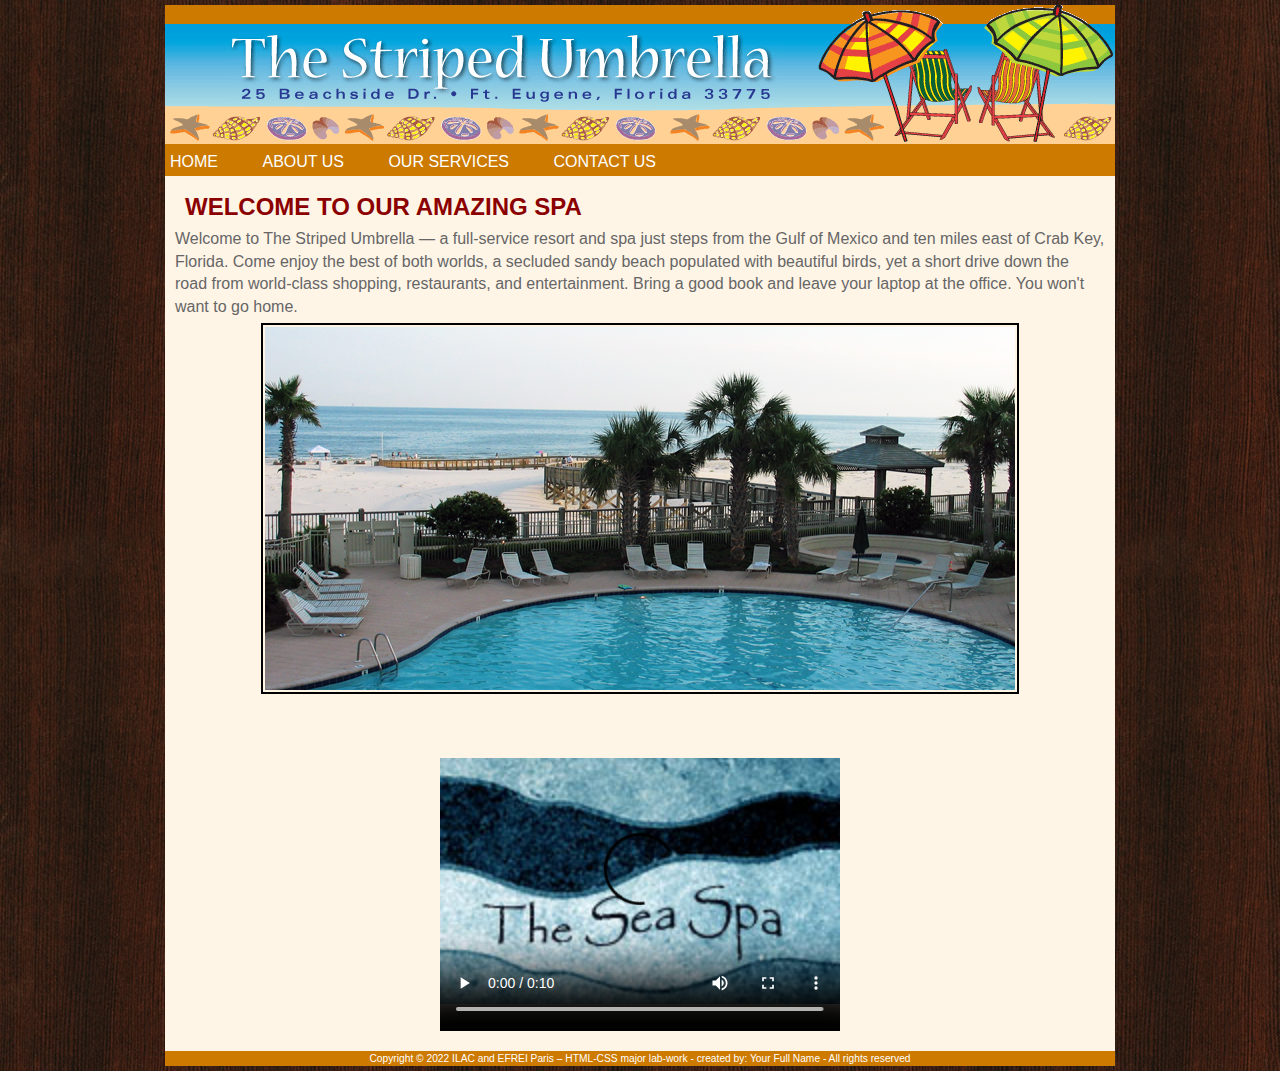
<file: index.html>
<!DOCTYPE html>
<html lang="en">

<head>
    <meta charset="utf-8">
    <title>SU Home Page</title>
    <!--
    CSS ==> Cascading Style Sheet
    Check "CSS Zen Garden" to see how the same content can be rendered in different styles
    3 ways/methods to apply/configure the styles
    starting from the more specific to the general and more global ones:
    - Inline Styles
    - Embedded (Internal) Styles
    - External Styles
    - Imported Styles
    External Styles:
    All style rules will be written in an external file (not in the same HTML file)
    this external file will have the extension of ".css",
    this file must be connected/linked to our html file
    Internal (Embedded) Styles:
    All style rules will be written inside the <head> element of our html file
    inside <style> and </style> tags
    Inline Styles:
    All style rules will be written as attributes for the html elements
    Imported styles (Not used frequently):
    Are similar to external styles for connecting with a separate file
    that contains the CSS code.
    This file can be imported into:
    - embedded styles
    - another external style sheet
    by using @import directive
    This extra one:
    - Imported Styles => @import(.....) usually used with Google fonts
    Review:
    <element attribute="value">content</element>
    HTML ==> <h1 id="test">Head Title<h1>
    Selector {
        Property: value; ==> Declaration
    }
    Using External Style Sheet:
    the styles are inside a separate (external) file
    since that file contains only CSS rules and NO HTML
    the extension of that file will be .css and Not .html
    Example:
    styles.css or style.css or my-styles.css or abc-style.css
    -->

    <!--
        Using External CSS:
        -------------------
        Add a link to an external CSS file named "css-intro.css" which is inside a sub-folder named "css"
        to apply/use external css file in our html page => link element
        we need to add:
         - href="??? File name and location ??"
         - rel="stylesheet"
        NOTE:
        In XHTML syntax, type attribute with the value of "text/css" is required.
        - type="text/css"
        It's an optional attribute with HTML5 (W3C validator will not complaint):
        - type="text/css"
        Notice by default VS code will generate: <link rel="stylesheet" href="">
        We need to place this line in the head element of every HTML page
    -->

    <!--
            We will use External Style Sheet File
            The link must be inside <head> element
            We used to add the attribute: 
            type="text/css" ==> No need with HTML5
    -->
    <link href="css/style.css" rel="stylesheet">

    <!-- Internal Styles:
         Warning:
         The [type="text/css"] attribute for the <style> element is NOT needed
         It should be omitted ==> type="text/css"
         This is the way it used to be, but no more with HTML5
         So W3C will give us this Warning Message if you use it: The type attribute for the style element is not needed and should be omitted.
         -->
    <style>
        /* We put all our internal styles inside this <style> element that is inside <header> element */
    </style>
</head>

<body>
    <!-- the main container div of all the page contents -->
    <div class="container">
        <header>
            <img src="assets/images/su_banner.gif" alt="Website Main Banner" title="Umbrella Website Banner" />
            <nav id="main-nav">
                <ul>
                    <li>
                        <a href="index.html">Home</a>
                    </li>
                    <li>
                        <a href="about.html">About Us</a>
                    </li>
                    <li>
                        <a href="services.html">Our Services</a>
                    </li>
                    <li>
                        <a href="contact.html">Contact Us</a>
                    </li>
                </ul>
            </nav>
        </header>

        <div class="content">
            <h2>Welcome to our amazing Spa</h2>
            <p>Welcome to The Striped Umbrella — a full-service resort and spa just steps from the Gulf of Mexico and
                ten miles
                east of Crab Key, Florida. Come enjoy the best of both worlds, a secluded sandy beach populated with
                beautiful
                birds, yet a short drive down the road from world-class shopping, restaurants, and entertainment. Bring
                a
                good book and leave your laptop at the office. You won't want to go home.
            </p>
            <img class="img-centre" src="assets/images/pool.jpg" alt="spa Hotel" title="spa Pool" />
            <br>
            <video controls width="400" height="300" preload="auto" loop poster="assets/images/sea_spa_logo.jpg">
                <source src="assets/media/w3schooldemo.mp4">
                <source src="assets/media/w3schooldemo.WebM">
                <source src="assets/media/w3schooldemo.ogg">
                <p>This browser does not support our video format.</p>
            </video>
        </div>

        <footer>
            <footer>
                <p>
                    Copyright &copy; 2022 ILAC and EFREI Paris – HTML-CSS major lab-work - created by: Your Full Name -
                    All rights reserved
                </p>
            </footer>
        </footer>
    </div>
</body>

</html>
</file>
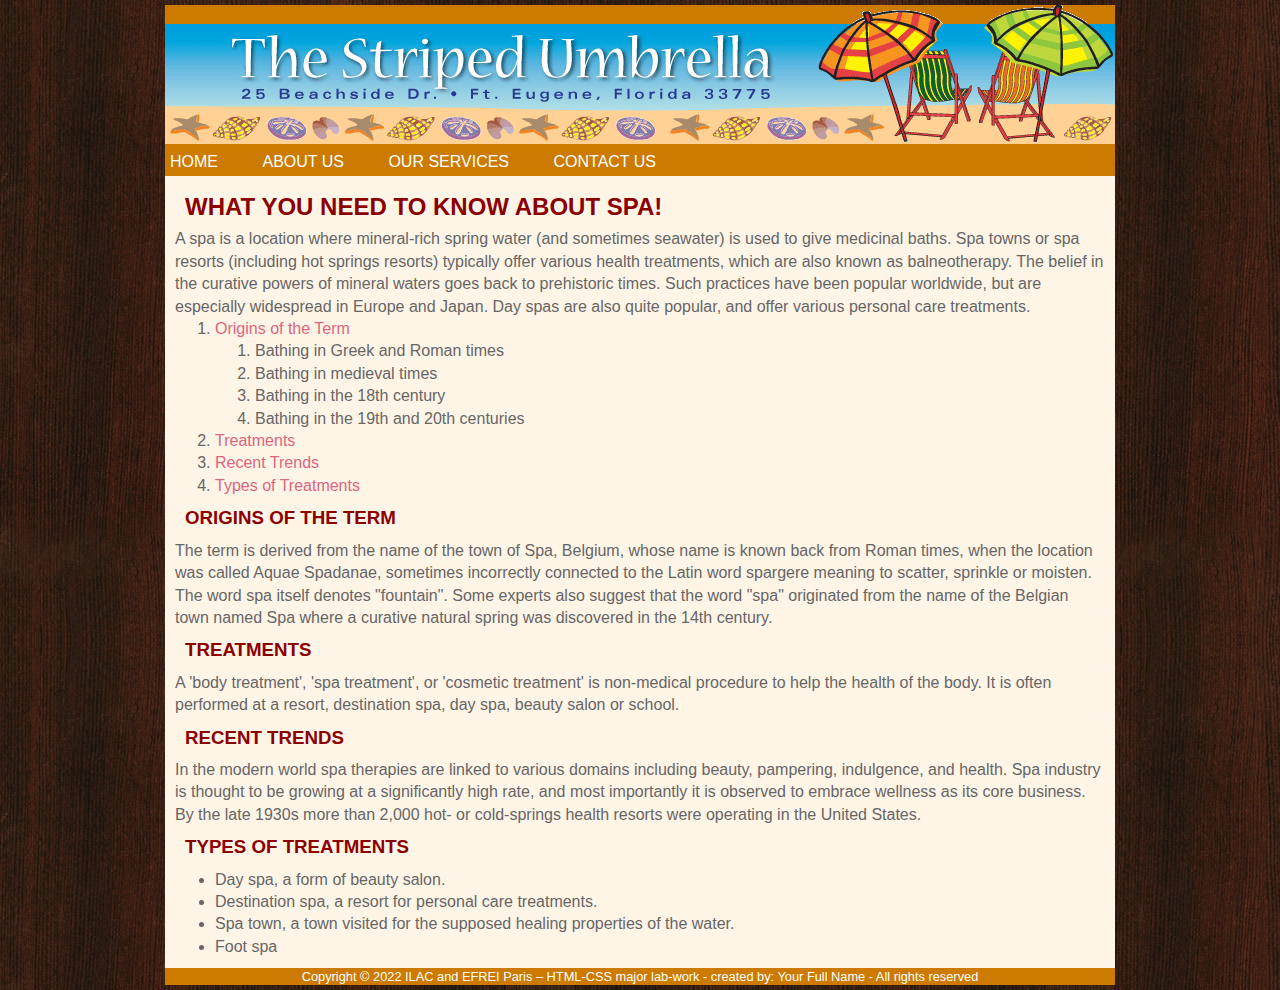
<file: about.html>
<!DOCTYPE html>
<html lang="en">

<head>
    <meta charset="utf-8">
    <title>About S.U.</title>
    <link href="css/style.css" rel="stylesheet">
</head>

<body>
    <div class="container">
        <header>
            <img src="assets/images/su_banner.gif" alt="Banner" title="Umbrella Banner" />
            <nav id="main-nav">
                <ul>
                    <li>
                        <a href="index.html">Home</a>
                    </li>
                    <li>
                        <a href="about.html">About Us</a>
                    </li>
                    <li>
                        <a href="services.html">Our Services</a>
                    </li>
                    <li>
                        <a href="contact.html">Contact Us</a>
                    </li>
                </ul>
            </nav>
        </header>

        <div class="content">
            <h2>What you need to know about spa!</h2>
            <p>A spa is a location where mineral-rich spring water (and sometimes seawater) is used to give medicinal
                baths.
                Spa towns or spa resorts (including hot springs resorts) typically offer various health treatments,
                which
                are also known as balneotherapy. The belief in the curative powers of mineral waters goes back to
                prehistoric
                times. Such practices have been popular worldwide, but are especially widespread in Europe and Japan.
                Day
                spas are also quite popular, and offer various personal care treatments.</p>
            <ol>
                <li>
                    <a href="#Origins">Origins of the Term</a>
                    <ol>
                        <li>Bathing in Greek and Roman times</li>
                        <li>Bathing in medieval times</li>
                        <li>Bathing in the 18th century</li>
                        <li>Bathing in the 19th and 20th centuries</li>
                    </ol>
                </li>
                <li>
                    <a href="#Treat">Treatments</a>
                </li>
                <li>
                    <a href="#Trends">Recent Trends</a>
                </li>
                <li>
                    <a href="#Types">Types of Treatments</a>
                </li>
            </ol>
            <h3 id="Origins">Origins of the term</h3>
            <p>The term is derived from the name of the town of Spa, Belgium, whose name is known back from Roman times,
                when
                the location was called Aquae Spadanae, sometimes incorrectly connected to the Latin word spargere
                meaning
                to scatter, sprinkle or moisten. The word spa itself denotes "fountain". Some experts also suggest that
                the
                word "spa" originated from the name of the Belgian town named Spa where a curative natural spring was
                discovered
                in the 14th century.
            </p>
            <h3 id="Treat">Treatments</h3>
            <p>A 'body treatment', 'spa treatment', or 'cosmetic treatment' is non-medical procedure to help the health
                of the
                body. It is often performed at a resort, destination spa, day spa, beauty salon or school.
            </p>
            <h3 id="Trends">Recent trends</h3>
            <p>In the modern world spa therapies are linked to various domains including beauty, pampering, indulgence,
                and
                health. Spa industry is thought to be growing at a significantly high rate, and most importantly it is
                observed
                to embrace wellness as its core business. By the late 1930s more than 2,000 hot- or cold-springs health
                resorts
                were operating in the United States.
            </p>
            <h3 id="Types">Types of treatments</h3>
            <ul>
                <li>Day spa, a form of beauty salon.</li>
                <li>Destination spa, a resort for personal care treatments.</li>
                <li>Spa town, a town visited for the supposed healing properties of the water.</li>
                <li>Foot spa</li>
            </ul>
        </div>

        <footer>
            <p>
                Copyright &copy; 2022 ILAC and EFREI Paris – HTML-CSS major lab-work - created by: Your Full Name -
                All rights reserved
            </p>
        </footer>
    </div>
</body>

</html>
</file>
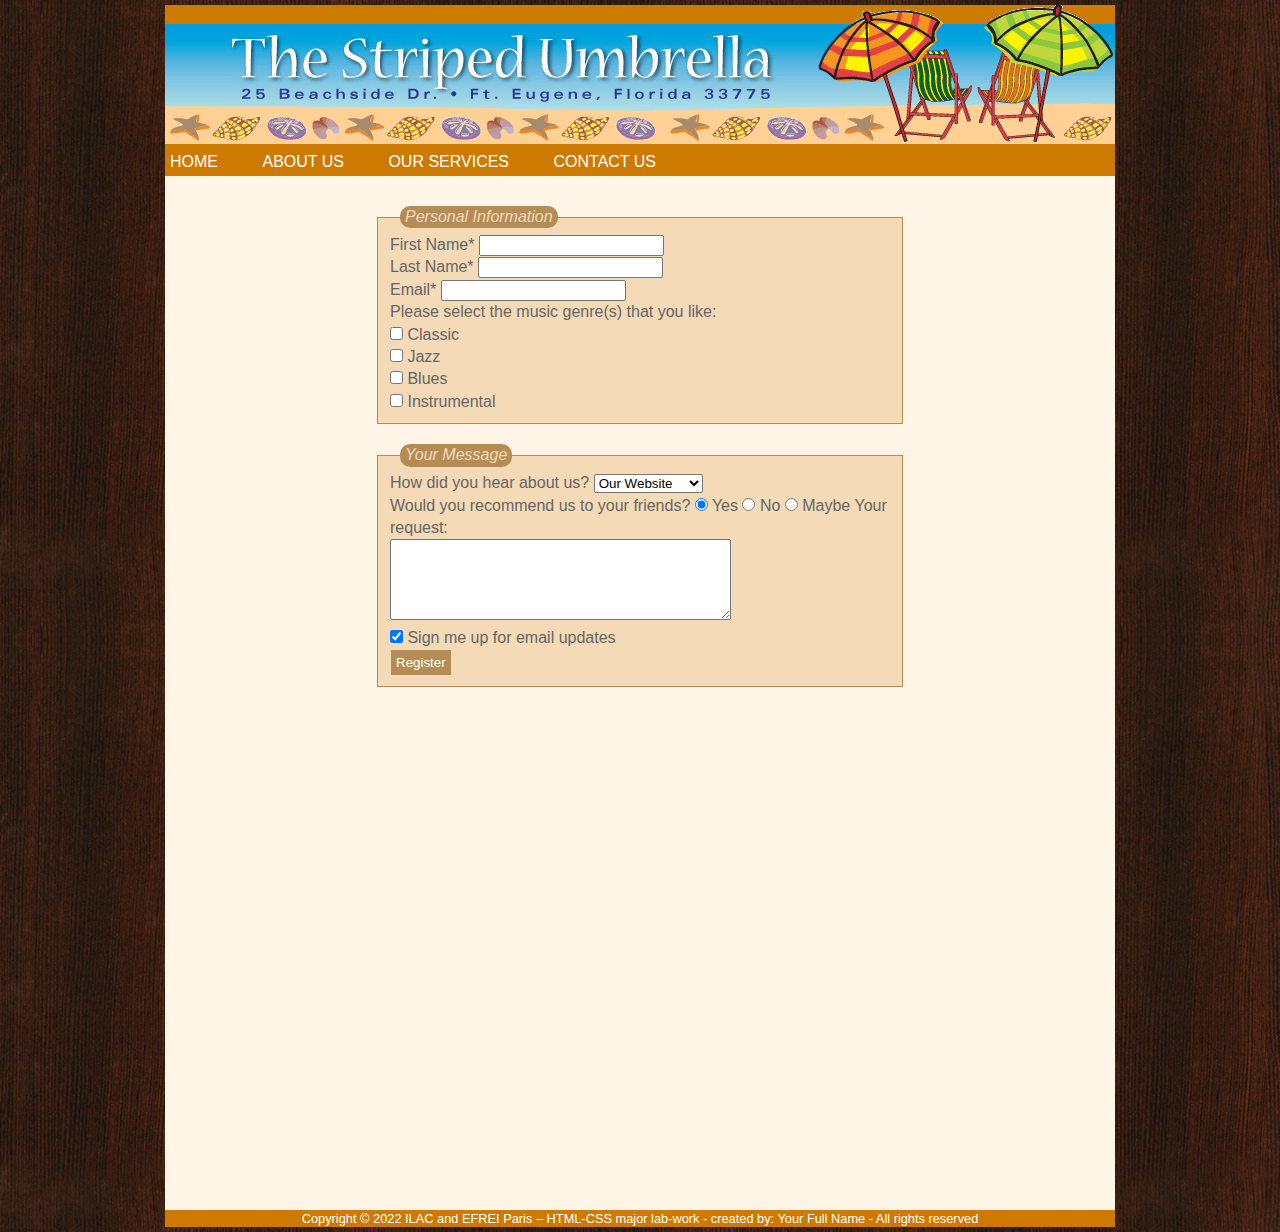
<file: contact.html>
<!DOCTYPE html>
<html lang="en">

<head>
    <meta charset="utf-8">
    <title>Contact S.U.</title>
    <link href="css/style.css" rel="stylesheet">
</head>

<body>
    <div class="container">
        <header>
            <img src="assets/images/su_banner.gif" alt="Banner" title="Umbrella Banner" />
            <nav id="main-nav">
                <ul>
                    <li>
                        <a href="index.html">Home</a>
                    </li>
                    <li>
                        <a href="about.html">About Us</a>
                    </li>
                    <li>
                        <a href="services.html">Our Services</a>
                    </li>
                    <li>
                        <a href="contact.html">Contact Us</a>
                    </li>
                </ul>
            </nav>
        </header>

        <div class="content">
            <form action="" method="post">
                <fieldset>
                    <legend>Personal Information</legend>
                    <label>First Name*</label>
                    <input id="firstname" name="Firstname" type="text" maxlength="25" required />
                    <br>
                    <label>Last Name*</label>
                    <input id="lastname" name="Lastname" type="text" maxlength="25" required />
                    <br>
                    <label>Email*</label>
                    <input id="email" name="Email" type="text" maxlength="25" required />
                    <br>
                    <label>Please select the music genre(s) that you like:</label>
                    <br>
                    <input type="checkbox" name="genre" value="classic" /> Classic
                    <br>
                    <input type="checkbox" name="genre" value="jazz" /> Jazz
                    <br>
                    <input type="checkbox" name="genre" value="blues" /> Blues
                    <br>
                    <input type="checkbox" name="genre" value="intru" /> Instrumental
                </fieldset>

                <fieldset>
                    <legend>Your Message</legend>
                    <label>How did you hear about us?</label>
                    <select name="source">
                        <option value="web">Our Website</option>
                        <option value="fr">Friends</option>
                        <option value="tv">TV Advertising</option>
                        <option value="oth">Other</option>
                    </select>
                    <br>
                    <label> Would you recommend us to your friends?</label>
                    <input type="radio" name="recommend" checked value="yes" /> Yes
                    <input type="radio" name="recommend" value="no" /> No
                    <input type="radio" name="recommend" value="maybe" /> Maybe
                    <label>Your request:</label>
                    <br>
                    <textarea name="aboutyou" cols="40" rows="5">
                    </textarea>
                    <br>
                    <input type="checkbox" name="signme" checked value="sign" /> Sign me up for email updates
                    <div class="submit">
                        <input type="submit" value="Register" />
                    </div>
                </fieldset>
            </form>
            <br>
            <iframe
                src="https://www.google.com/maps/embed?pb=!1m18!1m12!1m3!1d2885.86333320859!2d-79.39195658450166!3d43.671812079120656!2m3!1f0!2f0!3f0!3m2!1i1024!2i768!4f13.1!3m3!1m2!1s0x882b2e0b64e1140d%3A0xd11156503e310196!2sThe+Spa+at+Four+Seasons+Hotel+Toronto!5e0!3m2!1ssl!2sca!4v1519231700735"
                width="600" height="450" frameborder="0" style="border:0" allowfullscreen>
            </iframe>
        </div>

        <footer>
            <p>
                Copyright &copy; 2022 ILAC and EFREI Paris – HTML-CSS major lab-work - created by: Your Full Name -
                All rights reserved
            </p>
        </footer>
    </div>
</body>

</html>
</file>
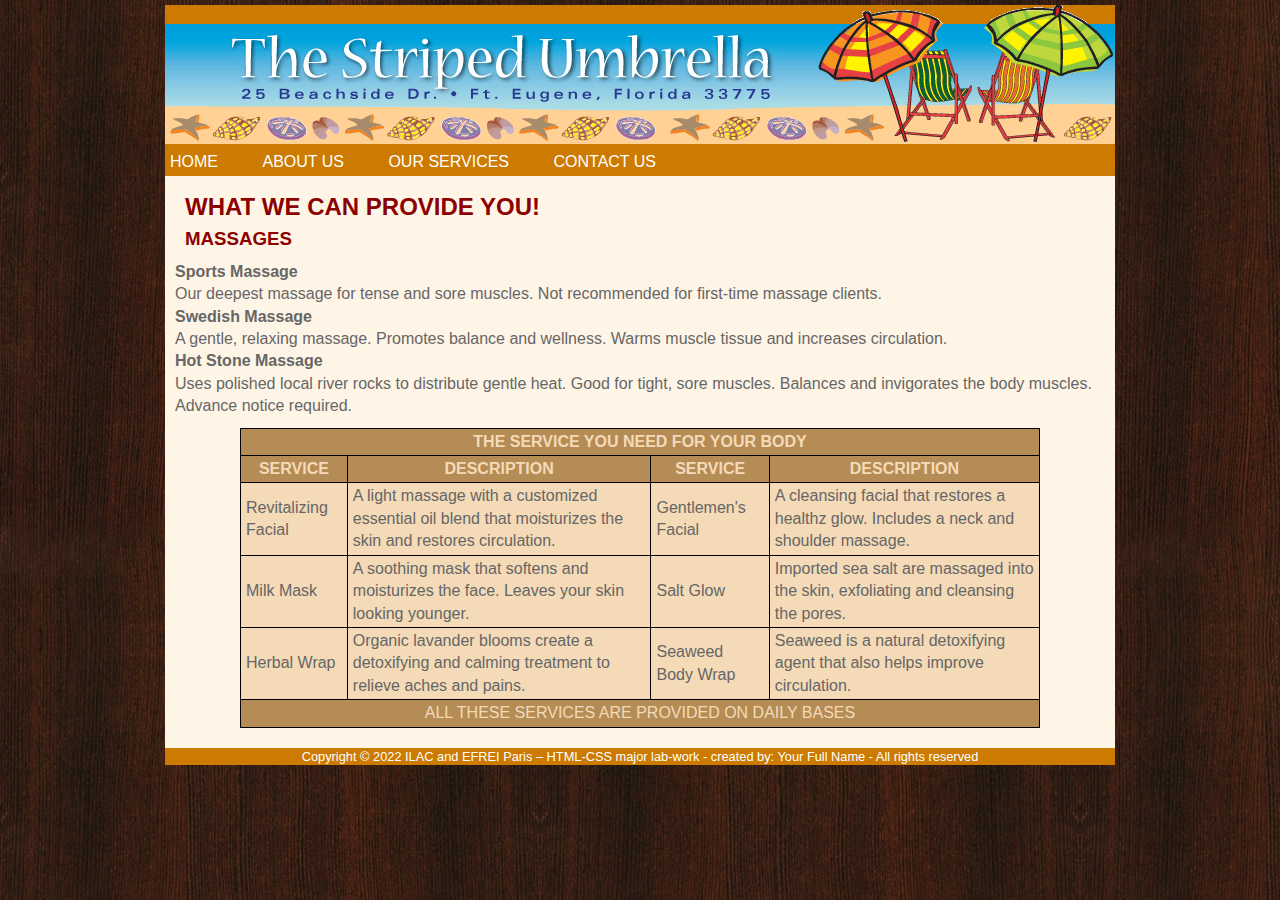
<file: services.html>
<!DOCTYPE html>
<html lang="en">

<head>
    <meta charset="utf-8">
    <title>S.U. services</title>
    <link href="css/style.css" rel="stylesheet">
</head>

<body>
    <div class="container">
        <header>
            <img src="assets/images/su_banner.gif" alt="Banner" title="Umbrella Banner" />
            <nav id="main-nav">
                <ul>
                    <li>
                        <a href="index.html">Home</a>
                    </li>
                    <li>
                        <a href="about.html">About Us</a>
                    </li>
                    <li>
                        <a href="services.html">Our Services</a>
                    </li>
                    <li>
                        <a href="contact.html">Contact Us</a>
                    </li>
                </ul>

            </nav>

        </header>
        <div class="content">
            <h2>What we can provide you!</h2>
            <h3>Massages</h3>
            <dl>
                <dt>Sports Massage</dt>
                <dd>Our deepest massage for tense and sore muscles. Not recommended for first-time massage clients.</dd>
                <dt>Swedish Massage</dt>
                <dd>A gentle, relaxing massage. Promotes balance and wellness. Warms muscle tissue and increases
                    circulation.</dd>
                <dt>Hot Stone Massage</dt>
                <dd> Uses polished local river rocks to distribute gentle heat. Good for tight, sore muscles. Balances
                    and invigorates
                    the body muscles. Advance notice required.</dd>
            </dl>
            <table>
                <thead>
                    <tr>
                        <th colspan="4">The service you need for your body</th>
                    </tr>
                    <tr>
                        <th>Service</th>
                        <th>Description</th>
                        <th>Service</th>
                        <th>Description</th>
                    </tr>
                </thead>
                <tbody>
                    <tr>
                        <td>Revitalizing Facial</td>
                        <td>A light massage with a customized essential oil blend that moisturizes the skin and restores
                            circulation.</td>
                        <td>Gentlemen's Facial</td>
                        <td>A cleansing facial that restores a healthz glow. Includes a neck and shoulder massage.</td>
                    </tr>
                    <tr>
                        <td>Milk Mask</td>
                        <td>A soothing mask that softens and moisturizes the face. Leaves your skin looking younger.
                        </td>
                        <td>Salt Glow</td>
                        <td>Imported sea salt are massaged into the skin, exfoliating and cleansing the pores.</td>
                    </tr>
                    <tr>
                        <td>Herbal Wrap</td>
                        <td>Organic lavander blooms create a detoxifying and calming treatment to relieve aches and
                            pains.</td>
                        <td>Seaweed Body Wrap</td>
                        <td>Seaweed is a natural detoxifying agent that also helps improve circulation.</td>
                    </tr>
                </tbody>
                <tfoot>
                    <tr>
                        <td colspan="4" align="center">All these services are provided on daily bases</td>
                    </tr>
                </tfoot>
            </table>
        </div>

        <footer>
            <p>
                Copyright &copy; 2022 ILAC and EFREI Paris – HTML-CSS major lab-work - created by: Your Full Name -
                All rights reserved
            </p>
        </footer>
    </div>
</body>

</html>
</file>
<file: css/style.css>
/*
        Textbook Page: 232
            selector {
                declaration ==> property: value;
            }
            Selector can be any element like p
            Examples of selector:
            could be ==> id, class, html element (p, h1, h2, ul, etc...)
            These { and } are called "curly braces" or "curly brackets"
            With coding/programming we use different types of brackets:
            ( )	=> Round brackets or parentheses
            [ ]	=> Square brackets or brackets
            { }	=> Curly brackets or braces
            ⟨ ⟩ => Angle brackets or chevrons
*/


  /* 
Q#: All the elements have margin of 0 from the top, bottom, left, and right 

HINTS:
One Value => Top/Right/Bottom/Left
margin: 0;

Two Values => Top/Bottom | Left/Right 
margin: 5% auto;

Three Values => top | Left/Right | bottom
margin: 1em auto 2em;

Four Values => top | right | bottom | left
margin: 2px 1em 0 auto;

Link: https://developer.mozilla.org/en-US/docs/Web/CSS/margin

NOTE: The same rules for padding 

margin/padding are not inherited =>  Inherited no
*/
  * {
  	/*
          declaration => background-color: blanchedalmond;
          */
  	margin: 0;
  }

  /*
All the HTML5 new elements (The new semantic elements) that you have used in your code 
should be displayed as block-level elements 
(for old browsers that don’t support them), 
so make sure to follow/add the rule for that. (Please check my in-class notes/code) 
*/
  header,
  section,
  footer,
  nav,
  article,
  figure,
  figcaption {
  	display: block;
  }

  /*
    Major Font Types:
    Two major and main types that are frequently used in web development:
    - Serif Fonts
    - Sans-serif Fonts
    VSC will give us many font options like (Adobe Dreamweaver) because if one font is not available, the browser will jump to the next one and so on We will have more topics about font later
	You can read more about Fonts: https://www.w3schools.com/css/css_font.asp
    Task: target/style the font family (face)
    Task below: style the font family (face) with any sans-serif font family
    */

  body {
  	/* Any colour you prefer for the text: */
  	color: #666666;
  	background-color: #ffffff;
  	/* 
    A background image, you can use any one from the 7 samples of dark-woodx.jpg
    */
  	background-image: url("../assets/images/dark-wood.jpg");
  	/* 
    The font family (face) is at least 3 options of any sans-serif fonts 
    */
  	font-family: Arial, Helvetica, sans-serif;
  	/* Margin 0 for all the four sides (top, bottom, left, right) */
  	margin: 0px;
  }

  /* Style the <div> element with class "container" */
  div.container {
  	width: 950px;
  	/* 5px for top/bottom and auto for left/right */
  	margin: 5px auto;
  	background-color: #fff5e6;
  }

  /*
        Please refer to my pdf in-class notes for more information about "Specificity"
        Starting with the More Specific (Selectors with Hight points)
        Moving towards the Less Specific (Selectors with Less points)
        Type	                                    Points
        =====                                       ======
        !important	                                10000
        Inline Style (Style Attribute)	            1000
        ID	                                        100
        Class, pseudo-class	                        10
        Every Element (div, p, ul, article, …)	    1
        Universal Selector (*)	                    0
        Stay tuned for using this table below :-)
        And if you like, you can check this nice article of Chris Coyier:
        https://css-tricks.com/specifics-on-css-specificity/
*/

  /*
  Any HTML element=>1 point class=>10 points id=>100 points 
  */
  .container {
  	background-color: #e1e18b;
  }


  .content {
  	/* box-sizing: border-box; */
  	/*
    - The line height (of the text) should be 1.4em 
    - 10px padding to all the sides 
    */
  	line-height: 1.4em;
  	padding: 10px;
  }

  /*
Target header, nav, and footer
*/
  header,
  nav,
  footer {
  	background-color: #cc7a00;
  	color: #ffffff;
  	/* height: 160px; */
  	/* background-image: url("images/header.jpg"); */
  }

  /* 
h1 {
			text-indent: -9999px;
			width: 940px;
			height: 130px;
			margin: 0px;
		} 
*/

  /* ********** Descendant Selector *********** */
  /*
<ul> inside <nav> element 
(styling only a ul child of any nav element):  
*/
  nav ul {
  	/* 
	- 0 margin from all the sides  
	- 5px padding from all the sides  
	*/
  	margin: 0;
  	padding: 5px;
  }

  /*
Style the list items <li> of the main navigation (nav)  
- To be displayed horizontally (Remember that <li> is a block-level element) 
- Adding margin of 40px to the right of each list item 
- All the navigation items should be displayed as Uppercase 
*/
  nav li {
  	display: inline;
  	margin-right: 40px;
  	text-transform: uppercase;
  }

  /* 
Styling the a elements inside the li of nav 
- Pseudo Class: acts like an extra value for a class attribute
We will work on these 4 main types of "Pseudo Class":
    :link ==> the normal link inside <a> element (default style: blue color with underline)
    :visited ==> the visited or the clicked links (After the user clicked the link)
    :hover ==> when we hover the mouse over the link
    :active ==> when we click the link (The moment when we click/hold the mouse button on the link)
    To use them all, they should appear in the following sequence:
    Link Visited Hover Active => LoVe HAte
    NOTE:
    - We can also add :focus to be used with the Keyboard TAB key for Accessibility
    - We should add it between LoVe and HAte:
    :link
    :visited
    :focus
    :hover
    :active

LoVe HAte

We can write them all individually
:link
:visited
:hover
:active

Most Developer combine every two  together for simplicity
- link and visited (go together)
- hover and active (go together)
*/
  nav li a:link,
  nav li a:visited {
  	color: #ffffff;
  }

  nav li a:hover,
  nav li a:active,
  nav li a.current {
  	color: #000000;
  }

  a {
  	color: #de6581;
  	text-decoration: none;
  }

  h1,
  h2,
  h3 {
  	margin: 10px;
  	text-transform: uppercase;
  	color: darkred;
  }

  /*
1. change the border color to be brown:
border-color: brown;

 NOTE:
 if we just type the property "color"
 we will not see any changes because color property will only
 affect the text:
 color: blue; ==> useless for <hr> element because <hr> element CANNOT
 contain text inside!
 color: blue; ==> for <p>, <h1>, <ul>, <body>
 

2. change the border width (thickness) 
border-width: 3px;


3. change the border style:
	 - dashed
	 - dotted
	 - double
	 - groove
	 - inset
	 - outset
	 - ridge
	 - solid
	 - none

  border-style: dashed;


 instead of typing 3 lines of css:
 border-color: red;
 border-width: 3px;
 border-style: dashed;

 we can just use the shortcut/shorthand way:
 border: width color style;
 border: 3px red dashed;
 in css, we can use this shorthand property named "border":

border: 3px brown dashed;
*/
  .img-centre {
  	display: block;
  	margin: 5px auto;
  	border: 2px solid black;
  	padding: 2px;
  }

  audio,
  video {
  	display: block;
  	margin: 10px auto;
  }

  table {
  	/*
            style the table to have width of 800px 
        */
  	width: 800px;
  	margin: 10px auto;
  	border-spacing: 10px;
  	/*
            border-collapse: collapse will override the border-spacing 
            this rule will ignore all the spaces in between the cells             
            So if use ==> border-collapse: collapse;
            we should not use ==> border-spacing: 10px;
            because it will useless 
            unless if use ==> border-collapse: show;     
            notice that show is the default option,
            so you don't to write ==>  border-collapse: collapse;       
    */

  	/* border-collapse */
  	border-collapse: collapse;
  }

  /* styling the <th> <td> */
  table td,
  table th {
  	border: 1px groove black;
  	/*
        it's good idea (looks better) to add or to have a space within each cell.
        padding: space between the text (cell's content) and the cell border
        for all the table cells:
    */
  	padding: 2px 5px;
  	background-color: #f4dab7;
  }

  table th,
  tfoot td {
  	text-transform: uppercase;
  	background-color: #b58c56;
  	color: #f4dab7;
  }

  dt {
  	font-weight: bold;
  }

  /* 
        we can also style the empty cells (if we have) to make them:
        - visible ==> show (the default) 
        - invisible ==> hide (to hide them)
*/

  /* don't forget to add the following rule to the previous one (the same selector td) */
  td {
  	empty-cells: hide;
  	/*
            Notice that the changes will not be obvious 
            if you have the value of border-collapse
            equal to "collapse"
            you will see the changes between hide and show
            if you change the value of border-collapse to separate
    */
  }

  footer {
  	font-size: 80%;
  	text-align: center;
  	padding: 1px 0;
  }

  iframe {
  	display: block;
  	margin: 10px auto;
  }

  fieldset {
  	width: 500px;
  	margin: 20px auto;
  	border: 1px solid #b58c56;
  	background-color: #f4dab7;
  }

  legend {
  	font-style: italic;
  	color: #f4dab7;
  	margin: 0 10px;
  	padding: 0 5px;
  	background-color: #b58c56;
  	border-radius: 10px;
  }

  input[type="submit"] {
  	border: 1px solid #f4dab7;
  	padding: 5px;
  	background-color: #b58c56;
  	color: #ffffff;
  }

  input[type="submit"]:hover {
  	background-color: #724311;
  	color: #ffffff;
  	cursor: pointer;
  }
</file>
